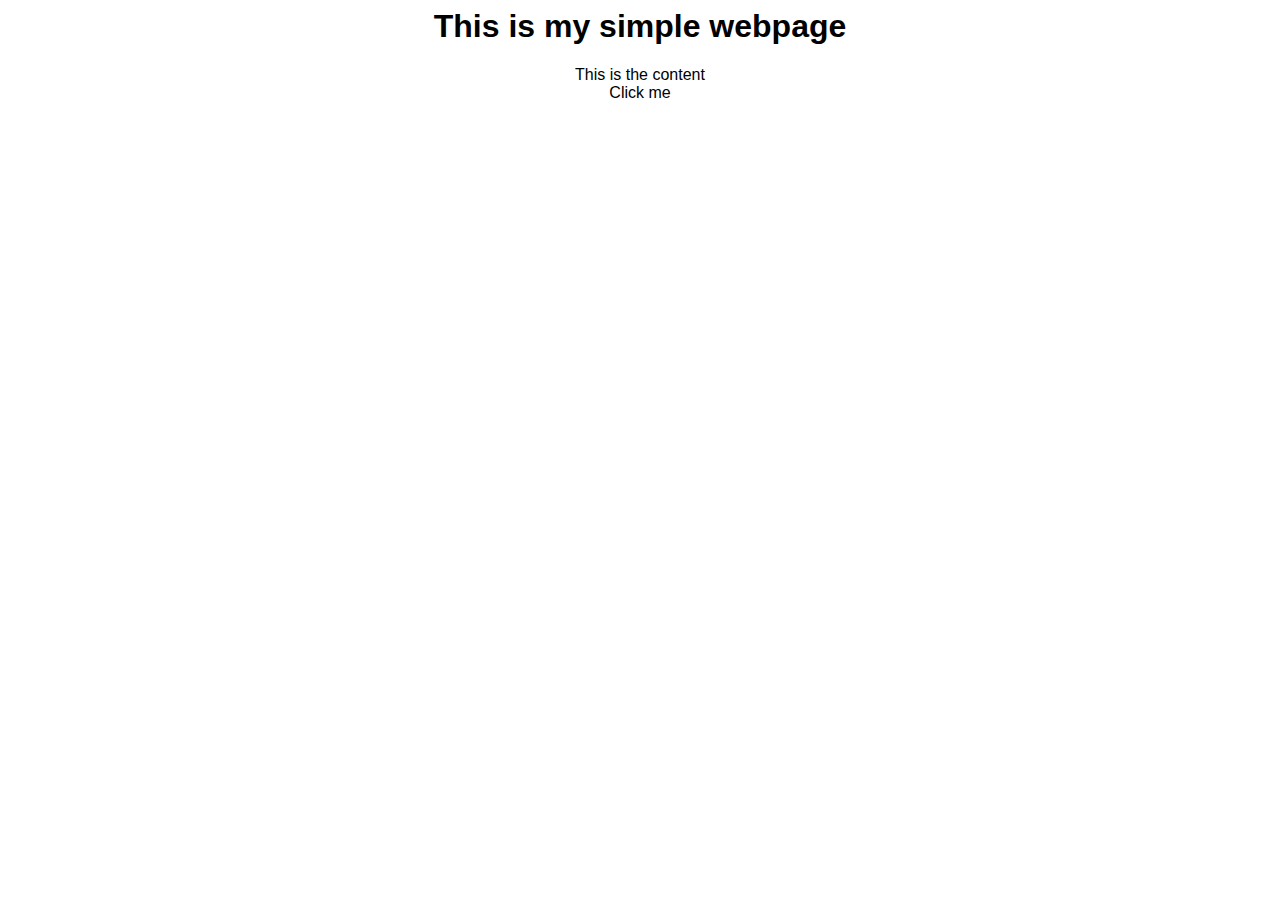
<file: index.html>
<html>
<head>
<link rel="stylesheet" href="style.css">
</head>
<body>
<h1 id="title">This is my simple webpage</h1>
<div class="content">
</div>
<div class="content clickable"> Click me</div>
<script src="app.js"></script>
</body>
</html>
</file>
<file: style.css>
body {
font-family: Calibri, "Segoe UI", Arial, sans-serif;
}
h1 {
 text-align: center;
}
.content {
 margin: 0 auto;
 width: 800px;
 text-align: center;
}

.clickable {
 cursor:hand;
}
</file>
